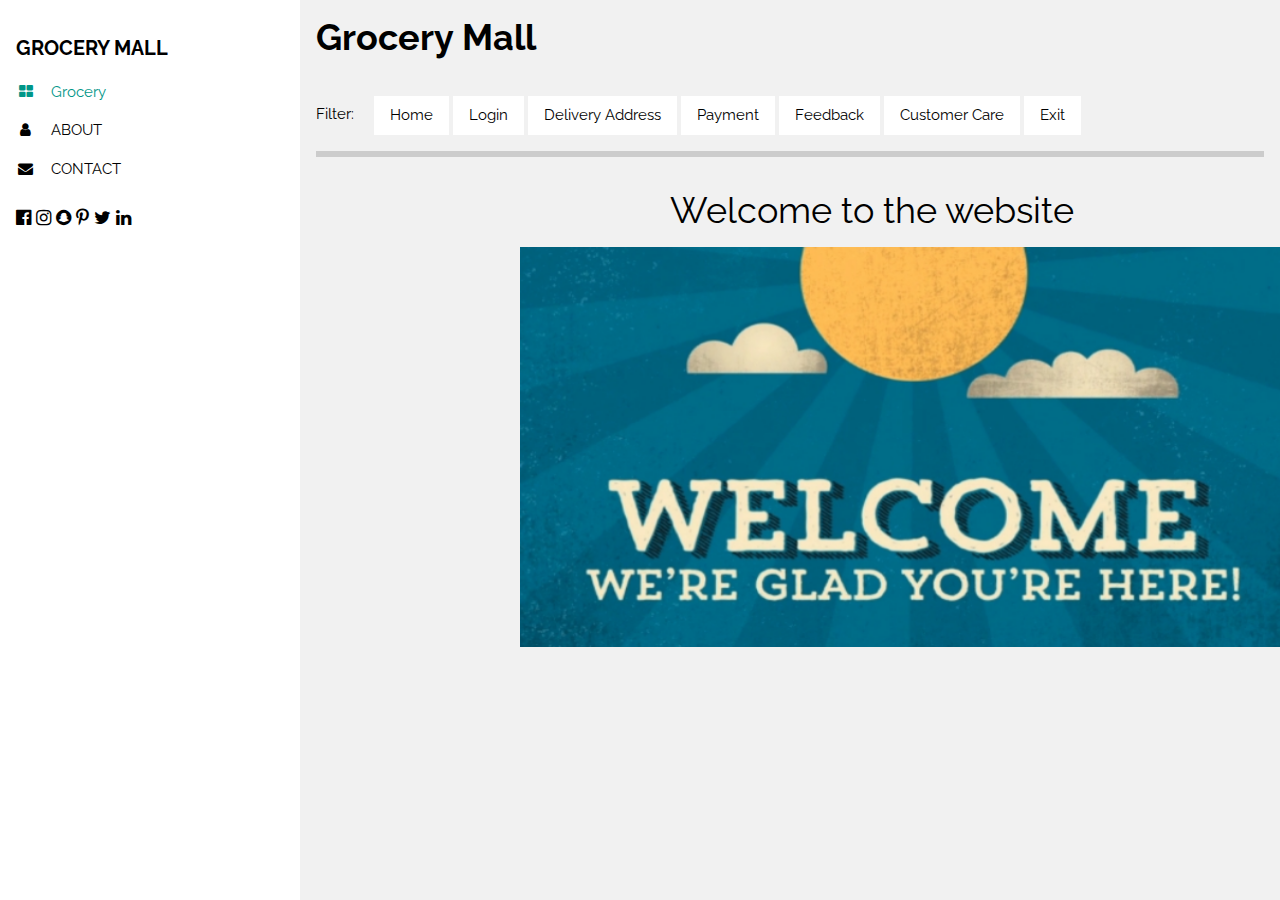
<file: index.html>
<!DOCTYP
E html>
<html>
<head>
<title>201IT216_Assignment_3</title>
<meta charset="UTF-8">
<meta name="viewport" content="width=device-width, initial-scale=1">
<link rel="stylesheet" href="https://www.w3schools.com/w3css/4/w3.css">
<link rel="stylesheet" href="https://fonts.googleapis.com/css?family=Raleway">
<link rel="stylesheet" href="https://cdnjs.cloudflare.com/ajax/libs/font-awesome/4.7.0/css/font-awesome.min.css">
<style>
      #confirmation {
        display: none;
        position: fixed;
        top: 50%;
        left: 50%;
        transform: translate(-50%, -50%);
        background-color: white;
        width: 300px;
        padding: 20px;
        border: 1px solid black;
        text-align: center;
        font-size: 20px;
      }
body,h1,h2,h3,h4,h5,h6 {font-family: "Raleway", sans-serif}
footer {
  background-color: #333;
  color: #fff;
  padding: 20px;
  text-align: center;
}
/* Style for the form element */
form {
    margin: 20px auto;
    padding: 20px;
    max-width: 500px;
    background-color: #fff;
    border-radius: 10px;
    box-shadow: 0px 0px 10px rgba(0,0,0,0.3);
}

/* Style for the label element */
label {
    display: block;
    margin-bottom: 10px;
    color: #333;
    font-size: 16px;
}

/* Style for the input element */
input[type="text"], input[type="email"], input[type="password"], input[type="tel"] {
    width: 100%;
    padding: 10px;
    border: 2px solid black;
    border-color: black;
    border-radius: 5px;
    margin-bottom: 20px;
    box-sizing: border-box;
    font-size: 16px;
}

/* Style for the submit button */
input[type="submit"] {
    background-color: #333;
    color: #fff;
    border: none;
    padding: 10px 20px;
    border-radius: 5px;
    font-size: 16px;
    cursor: pointer;
}

/* Style for the form validation error message */
.error {
    color: red;
    font-size: 14px;
    margin-top: 5px;
}

</style>
<script>
    function validateForm() {
      var name = document.forms["myForm"]["name"].value;
      var email = document.forms["myForm"]["email"].value;
      var password = document.forms["myForm"]["password"].value;

      if (name != "Keerthana") {
        alert("Please enter valid name");
        return false;
      }

      if (email != "keerthana.201it26@nitk.edu.in") {
        alert("Please enter valid email");
        return false;
      }

      if (password != "123456") {
        alert("Please enter valid password");
        return false;
      }
    }
  </script>
</head>
<body class="w3-light-grey w3-content" style="max-width:1600px">

<!-- Sidebar/menu -->
<nav class="w3-sidebar w3-collapse w3-white w3-animate-left" style="z-index:3;width:300px;" id="mySidebar"><br>
  <div class="w3-container">
    <a href="#" onclick="w3_close()" class="w3-hide-large w3-right w3-jumbo w3-padding w3-hover-grey" title="close menu">
      <i class="fa fa-remove"></i>
    </a>
    <h4><b>GROCERY MALL</b></h4>
  </div>
  <div class="w3-bar-block">
    <a href="#portfolio" onclick="w3_close()" class="w3-bar-item w3-button w3-padding w3-text-teal"><i class="fa fa-th-large fa-fw w3-margin-right"></i>Grocery</a> 
    <a href="#about" onclick="w3_close()" class="w3-bar-item w3-button w3-padding"><i class="fa fa-user fa-fw w3-margin-right"></i>ABOUT</a> 
    <a href="#contact" onclick="w3_close()" class="w3-bar-item w3-button w3-padding"><i class="fa fa-envelope fa-fw w3-margin-right"></i>CONTACT</a>
  </div>
  <div class="w3-panel w3-large">
    <i class="fa fa-facebook-official w3-hover-opacity"></i>
    <i class="fa fa-instagram w3-hover-opacity"></i>
    <i class="fa fa-snapchat w3-hover-opacity"></i>
    <i class="fa fa-pinterest-p w3-hover-opacity"></i>
    <i class="fa fa-twitter w3-hover-opacity"></i>
    <i class="fa fa-linkedin w3-hover-opacity"></i>
  </div>
</nav>

<!-- Overlay effect when opening sidebar on small screens -->
<div class="w3-overlay w3-hide-large w3-animate-opacity" onclick="w3_close()" style="cursor:pointer" title="close side menu" id="myOverlay"></div>

<!-- !PAGE CONTENT! -->
<div class="w3-main" style="margin-left:300px">

  <!-- Header -->
  <header id="portfolio">
    <span class="w3-button w3-hide-large w3-xxlarge w3-hover-text-grey" onclick="w3_open()"><i class="fa fa-bars"></i></span>
    <div class="w3-container">
    <h1><b>Grocery Mall</b></h1>
    <div class="w3-section w3-bottombar w3-padding-16">
      <span class="w3-margin-right">Filter:</span> 
      <a href="index.html"><button class="w3-button w3-white w3-hide-small">Home</button></a>
      <a href="login.html"><button class="w3-button w3-white">Login</button></a>
      <a href="delivery details.html"><button class="w3-button w3-white w3-hide-small">Delivery Address</button></a>
      <a href="payment.html"><button class="w3-button w3-white w3-hide-small">Payment</button></a>
      <a href="feedback.html"><button class="w3-button w3-white w3-hide-small">Feedback</button></a>
      <a href="customer care.html"><button class="w3-button w3-white w3-hide-small">Customer Care</button></a>
      <a href="logout.html"><button class="w3-button w3-white w3-hide-small">Exit</button></a>

    </div>
    </div>
<!-- <div id="display" style="margin-left: 17px ;" onclick="display1()"><b>Response Time</b></div>
    </div> -->
  </header>
  

<div id="thank-you">
      <h1 style="margin-left: 370px;">Welcome to the website</h1>
      <img src="hi.png" alt="Description of the image" width="800" height="400" style="margin-left:220px">

<!-- End page content -->
</div>



<script>
// Script to open and close sidebar
function w3_open() {
    document.getElementById("mySidebar").style.display = "block";
    document.getElementById("myOverlay").style.display = "block";
}
 
function w3_close() {
    document.getElementById("mySidebar").style.display = "none";
    document.getElementById("myOverlay").style.display = "none";
}
</script>

</body>
</html>
</file>
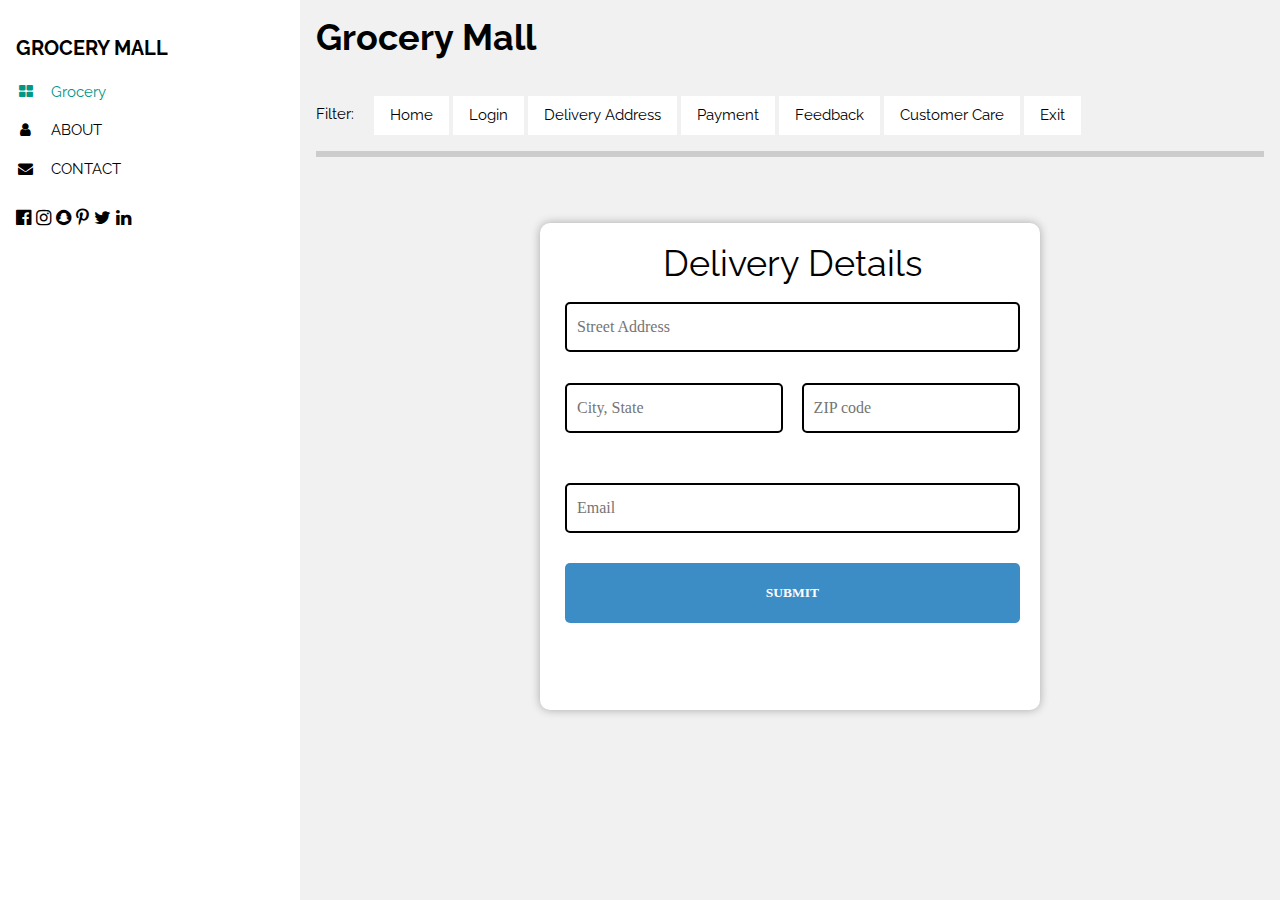
<file: delivery details.html>
<!DOCTYP
E html>
<html>
<head>
<title>201IT216_Assignment_3</title>
<meta charset="UTF-8">
<meta name="viewport" content="width=device-width, initial-scale=1">
<link rel="stylesheet" href="https://www.w3schools.com/w3css/4/w3.css">
<link rel="stylesheet" href="https://fonts.googleapis.com/css?family=Raleway">
<link rel="stylesheet" href="https://cdnjs.cloudflare.com/ajax/libs/font-awesome/4.7.0/css/font-awesome.min.css">
<style>
      #confirmation {
        display: none;
        position: fixed;
        top: 50%;
        left: 50%;
        transform: translate(-50%, -50%);
        background-color: white;
        width: 300px;
        padding: 20px;
        border: 1px solid black;
        text-align: center;
        font-size: 20px;
      }
body,h1,h2,h3,h4,h5,h6 {font-family: "Raleway", sans-serif}
footer {
  background-color: #333;
  color: #fff;
  padding: 20px;
  text-align: center;
}
/* Style for the form element */
form {
    margin: 20px auto;
    padding: 20px;
    max-width: 500px;
    background-color: #fff;
    border-radius: 10px;
    box-shadow: 0px 0px 10px rgba(0,0,0,0.3);
}

/* Style for the label element */
label {
    display: block;
    margin-bottom: 10px;
    color: #333;
    font-size: 16px;
}

/* Style for the input element */
input[type="text"], input[type="email"], input[type="password"], input[type="tel"] {
    width: 100%;
    padding: 10px;
    border: 2px solid black;
    border-color: black;
    border-radius: 5px;
    margin-bottom: 20px;
    box-sizing: border-box;
    font-size: 16px;
}

/* Style for the submit button */
input[type="submit"] {
    background-color: #333;
    color: #fff;
    border: none;
    padding: 10px 20px;
    border-radius: 5px;
    font-size: 16px;
    cursor: pointer;
}

/* Style for the form validation error message */
.error {
    color: red;
    font-size: 14px;
    margin-top: 5px;
}

</style>
<script>
    function validateForm() {
      var name = document.forms["myForm"]["name"].value;
      var email = document.forms["myForm"]["email"].value;
      var password = document.forms["myForm"]["password"].value;

      if (name != "Keerthana") {
        alert("Please enter valid name");
        return false;
      }

      if (email != "keerthana.201it26@nitk.edu.in") {
        alert("Please enter valid email");
        return false;
      }

      if (password != "123456") {
        alert("Please enter valid password");
        return false;
      }
    }
  </script>
</head>
<body class="w3-light-grey w3-content" style="max-width:1600px">

<!-- Sidebar/menu -->
<nav class="w3-sidebar w3-collapse w3-white w3-animate-left" style="z-index:3;width:300px;" id="mySidebar"><br>
  <div class="w3-container">
    <a href="#" onclick="w3_close()" class="w3-hide-large w3-right w3-jumbo w3-padding w3-hover-grey" title="close menu">
      <i class="fa fa-remove"></i>
    </a>
    <h4><b>GROCERY MALL</b></h4>
  </div>
  <div class="w3-bar-block">
    <a href="#portfolio" onclick="w3_close()" class="w3-bar-item w3-button w3-padding w3-text-teal"><i class="fa fa-th-large fa-fw w3-margin-right"></i>Grocery</a> 
    <a href="#about" onclick="w3_close()" class="w3-bar-item w3-button w3-padding"><i class="fa fa-user fa-fw w3-margin-right"></i>ABOUT</a> 
    <a href="#contact" onclick="w3_close()" class="w3-bar-item w3-button w3-padding"><i class="fa fa-envelope fa-fw w3-margin-right"></i>CONTACT</a>
  </div>
  <div class="w3-panel w3-large">
    <i class="fa fa-facebook-official w3-hover-opacity"></i>
    <i class="fa fa-instagram w3-hover-opacity"></i>
    <i class="fa fa-snapchat w3-hover-opacity"></i>
    <i class="fa fa-pinterest-p w3-hover-opacity"></i>
    <i class="fa fa-twitter w3-hover-opacity"></i>
    <i class="fa fa-linkedin w3-hover-opacity"></i>
  </div>
</nav>

<!-- Overlay effect when opening sidebar on small screens -->
<div class="w3-overlay w3-hide-large w3-animate-opacity" onclick="w3_close()" style="cursor:pointer" title="close side menu" id="myOverlay"></div>

<!-- !PAGE CONTENT! -->
<div class="w3-main" style="margin-left:300px">

  <!-- Header -->
  <header id="portfolio">
    <span class="w3-button w3-hide-large w3-xxlarge w3-hover-text-grey" onclick="w3_open()"><i class="fa fa-bars"></i></span>
    <div class="w3-container">
    <h1><b>Grocery Mall</b></h1>
    <div class="w3-section w3-bottombar w3-padding-16">
      <span class="w3-margin-right">Filter:</span> 
      <a href="index.html"><button class="w3-button w3-white w3-hide-small">Home</button></a>
      <a href="login.html"><button class="w3-button w3-white">Login</button></a>
      <a href="delivery details.html"><button class="w3-button w3-white w3-hide-small">Delivery Address</button></a>
      <a href="payment.html"><button class="w3-button w3-white w3-hide-small">Payment</button></a>
      <a href="feedback.html"><button class="w3-button w3-white w3-hide-small">Feedback</button></a>
      <a href="customer care.html"><button class="w3-button w3-white w3-hide-small">Customer Care</button></a>
      <a href="logout.html"><button class="w3-button w3-white w3-hide-small">Exit</button></a>
        
    </div>
    </div>
<!-- <div id="display" style="margin-left: 17px ;" onclick="display1()"><b>Response Time</b></div>
    </div> -->
  </header>
  
  <link rel="stylesheet" href="payment_css.css" type="text/css">
  <script>
    function payment()
{ 
  
  var vaddress=document.getElementById("address").value;
  
  var vcity=document.getElementById("city").value;
  
  var vzipcode=document.getElementById("zipcode").value;
  var vemail=document.getElementById("eemail").value;
  
  
  //alert("hello");
  let a=0;
  let b=0;
  let c=0;
  let d=0;
  let e=0;
  let f=0;
  let g=0;
  let h=0;
  let text;
  //alert("lleleel");
  var regex =/^[A-Z][a-z]*$/;

  if(vaddress.length<10)
  {
      text = "Please Enter valid Address";
  document.getElementById('error_address').innerHTML = text;
  document.getElementById('address').style.borderColor = "red";
  }
  else if(vaddress.length >=10)
{
  text = "";
  document.getElementById('error_address').innerHTML = text;
  document.getElementById('address').style.borderColor = "green";
  e=1;
}


if(vcity.length<5)
{
    text = "Please Enter valid city";
document.getElementById('error_city').innerHTML = text;
document.getElementById('city').style.borderColor = "red";
}
else if(vcity.length >=5)
{
text = "";
document.getElementById('error_city').innerHTML = text;
document.getElementById('city').style.borderColor = "green";
f=1;
}

if(vzipcode.length>6 || vzipcode.length<6)
    {
    text = "Please Enter valid Zipcode";
    document.getElementById('error_zipcode').innerHTML = text;
    document.getElementById('zipcode').style.borderColor = "red";
    }
    else if(vzipcode.length ==6)
  {
    text = "";
    document.getElementById('error_zipcode').innerHTML = text;
    document.getElementById('zipcode').style.borderColor = "green";
    g=1;
  }


  if(vemail.indexOf("@") == -1 || vemail.length < 4)
  {
    text = "Please Enter valid Email";
    document.getElementById('error_email').innerHTML = text;
    document.getElementById('eemail').style.borderColor = "red";
    
  }
  else if(vemail.indexOf("@") == 1 || vemail.length > 4)
  {
    text = "";
    document.getElementById('error_email').innerHTML = text;
    document.getElementById('eemail').style.borderColor = "green";
    h=1;
  }
  if(e==1 && f==1 && g==1 && h==1 )
  {
    alert("Details submitted Successfull!");
    return true;
  }
  else
  {
    return false;
  }
}

  </script>
  <div class="body-text">

    <form onsubmit="return payment()";>
    <div class="form-container">
            <div class="personal-information">
              
              <h1>Delivery Details</h1>
              
            </div> <br>

            <div class="space">
              <input type="text" name="streetaddress" id="address"  placeholder="Street Address"/>
              <div class="error" id="error_address" style="color: red;"></div>
            </div>
            
            <div class="column-left">
              <input  type="text" name="city"  id="city"   placeholder="City, State"/>
              <div class="error" id="error_city" style="color: red;"></div>
            </div>
            
            <div  class="column-right">
              <input type="text" name="zipcode"  id="zipcode"   placeholder="ZIP code"/>
              <div class="error" id="error_zipcode" style="color: red;"></div>
            </div>
            
            <div class="space">
              <input type="text" name="email" id="eemail"   placeholder="Email"/>
              <div class="error" id="error_email" style="color: red;"></div>
            </div>
            
            <input  type="submit" value="Submit"><br><br>
            <!-- <a href="login_page.html"> after submitting click here to,login</a> -->
      </div>
      
    </form>
  </div>

<!-- End page content -->
</div>



<script>
// Script to open and close sidebar
function w3_open() {
    document.getElementById("mySidebar").style.display = "block";
    document.getElementById("myOverlay").style.display = "block";
}
 
function w3_close() {
    document.getElementById("mySidebar").style.display = "none";
    document.getElementById("myOverlay").style.display = "none";
}
</script>

</body>
</html>
</file>
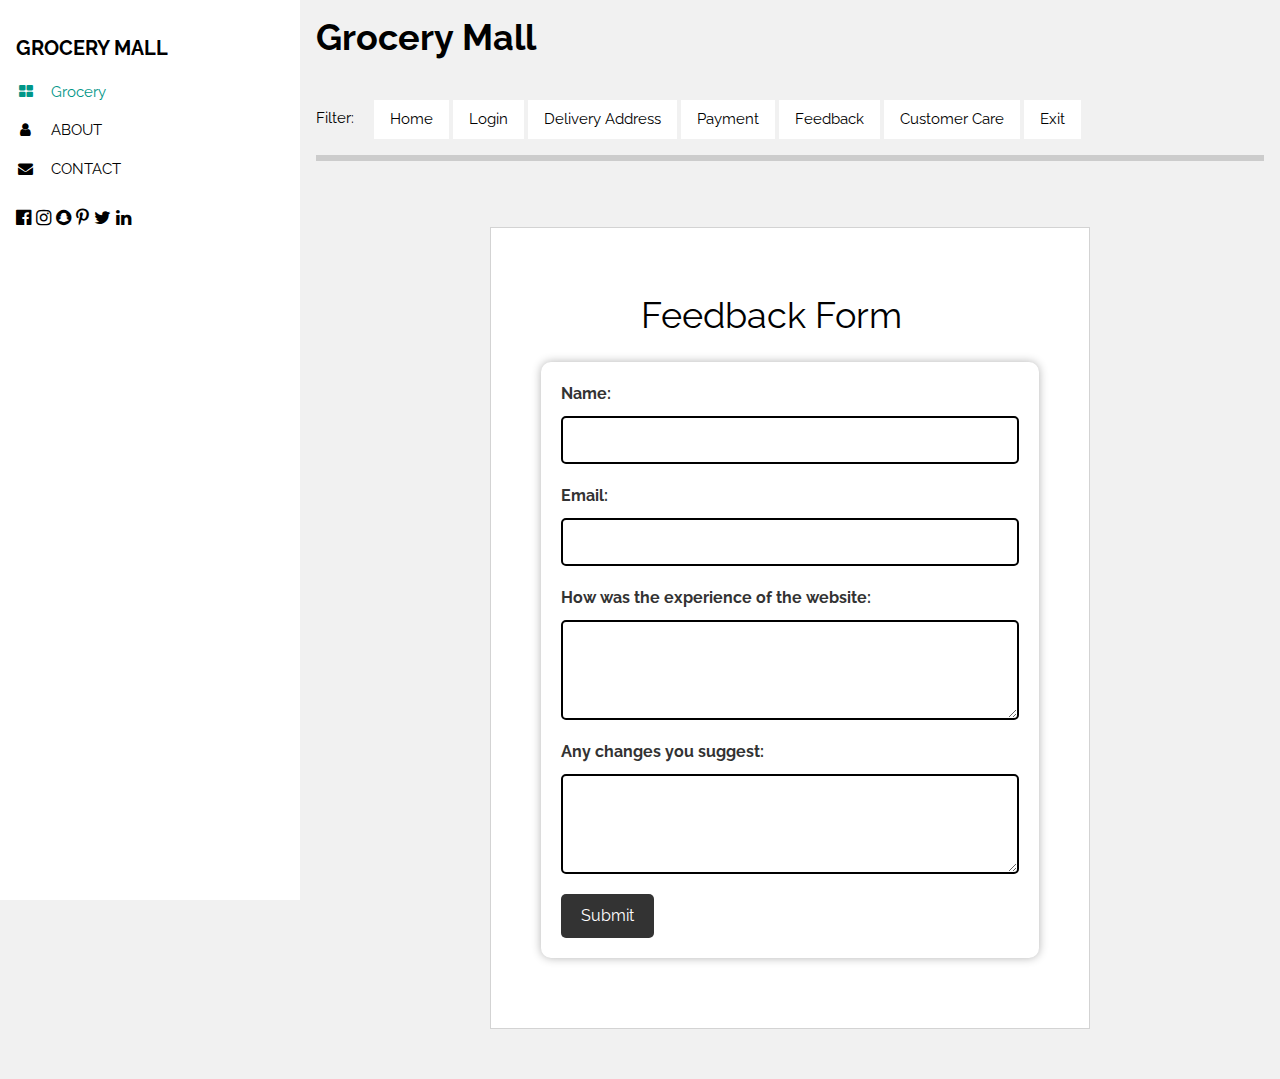
<file: feedback.html>
<!DOCTYP
E html>
<html>
<head>
<title>201IT216_Assignment_3</title>
<meta charset="UTF-8">
<meta name="viewport" content="width=device-width, initial-scale=1">
<link rel="stylesheet" href="https://www.w3schools.com/w3css/4/w3.css">
<link rel="stylesheet" href="https://fonts.googleapis.com/css?family=Raleway">
<link rel="stylesheet" href="https://cdnjs.cloudflare.com/ajax/libs/font-awesome/4.7.0/css/font-awesome.min.css">
<style>
  #feedback-form {
        background-color: white;
        width: 600px;
        margin: 50px auto;
        padding: 50px;
        border: 1px solid #D3D3D3;
      }h1 {
        font-size: 36px;
        margin-bottom: 20px;
      }

      label {
        display: block;
        margin-bottom: 10px;
        font-size: 18px;
        font-weight: bold;
      }

      input[type="text"],
      input[type="email"],
      textarea {
        width: 100%;
        padding: 10px;
        border: 1px solid #D3D3D3;
        border-radius: 5px;
        font-size: 16px;
        margin-bottom: 20px;
      }

      textarea {
        height: 100px;
      }

      button[type="submit"] {
        background-color: #4CAF50;
        color: white;
        padding: 10px 20px;
        border: none;
        border-radius: 5px;
        font-size: 18px;
        cursor: pointer;
      }

      button[type="submit"]:hover {
        background-color: #3E8E41;
      }
      #confirmation {
        display: none;
        position: fixed;
        top: 50%;
        left: 50%;
        transform: translate(-50%, -50%);
        background-color: white;
        width: 300px;
        padding: 20px;
        border: 1px solid black;
        text-align: center;
        font-size: 20px;
      }
body,h1,h2,h3,h4,h5,h6 {font-family: "Raleway", sans-serif}
footer {
  background-color: #333;
  color: #fff;
  padding: 20px;
  text-align: center;
}
/* Style for the form element */
form {
    margin: 20px auto;
    padding: 20px;
    max-width: 500px;
    background-color: #fff;
    border-radius: 10px;
    box-shadow: 0px 0px 10px rgba(0,0,0,0.3);
}

/* Style for the label element */
label {
    display: block;
    margin-bottom: 10px;
    color: #333;
    font-size: 16px;
}

/* Style for the input element */
input[type="text"], input[type="email"], input[type="password"], input[type="tel"] {
    width: 100%;
    padding: 10px;
    border: 2px solid black;
    border-color: black;
    border-radius: 5px;
    margin-bottom: 20px;
    box-sizing: border-box;
    font-size: 16px;
}

/* Style for the submit button */
input[type="submit"] {
    background-color: #333;
    color: #fff;
    border: none;
    padding: 10px 20px;
    border-radius: 5px;
    font-size: 16px;
    cursor: pointer;
}

/* Style for the form validation error message */
.error {
    color: red;
    font-size: 14px;
    margin-top: 5px;
}

</style>
<script>
    function validateForm() {
      var name = document.forms["myForm"]["name"].value;
      var email = document.forms["myForm"]["email"].value;
      var password = document.forms["myForm"]["password"].value;

      if (name != "Keerthana") {
        alert("Please enter valid name");
        return false;
      }

      if (email != "keerthana.201it216@nitk.edu.in") {
        alert("Please enter valid email");
        return false;
      }

      if (password != "123456") {
        alert("Please enter valid password");
        return false;
      }
    }
  </script>
</head>
<body class="w3-light-grey w3-content" style="max-width:1600px">

<!-- Sidebar/menu -->
<nav class="w3-sidebar w3-collapse w3-white w3-animate-left" style="z-index:3;width:300px;" id="mySidebar"><br>
  <div class="w3-container">
    <a href="#" onclick="w3_close()" class="w3-hide-large w3-right w3-jumbo w3-padding w3-hover-grey" title="close menu">
      <i class="fa fa-remove"></i>
    </a>
    <h4><b>GROCERY MALL</b></h4>
  </div>
  <div class="w3-bar-block">
    <a href="#portfolio" onclick="w3_close()" class="w3-bar-item w3-button w3-padding w3-text-teal"><i class="fa fa-th-large fa-fw w3-margin-right"></i>Grocery</a> 
    <a href="#about" onclick="w3_close()" class="w3-bar-item w3-button w3-padding"><i class="fa fa-user fa-fw w3-margin-right"></i>ABOUT</a> 
    <a href="#contact" onclick="w3_close()" class="w3-bar-item w3-button w3-padding"><i class="fa fa-envelope fa-fw w3-margin-right"></i>CONTACT</a>
  </div>
  <div class="w3-panel w3-large">
    <i class="fa fa-facebook-official w3-hover-opacity"></i>
    <i class="fa fa-instagram w3-hover-opacity"></i>
    <i class="fa fa-snapchat w3-hover-opacity"></i>
    <i class="fa fa-pinterest-p w3-hover-opacity"></i>
    <i class="fa fa-twitter w3-hover-opacity"></i>
    <i class="fa fa-linkedin w3-hover-opacity"></i>
  </div>
</nav>

<!-- Overlay effect when opening sidebar on small screens -->
<div class="w3-overlay w3-hide-large w3-animate-opacity" onclick="w3_close()" style="cursor:pointer" title="close side menu" id="myOverlay"></div>

<!-- !PAGE CONTENT! -->
<div class="w3-main" style="margin-left:300px">

  <!-- Header -->
  <header id="portfolio">
    <span class="w3-button w3-hide-large w3-xxlarge w3-hover-text-grey" onclick="w3_open()"><i class="fa fa-bars"></i></span>
    <div class="w3-container">
    <h1><b>Grocery Mall</b></h1>
    <div class="w3-section w3-bottombar w3-padding-16">
      <span class="w3-margin-right">Filter:</span> 
      <a href="index.html"><button class="w3-button w3-white w3-hide-small">Home</button></a>
      <a href="login.html"><button class="w3-button w3-white">Login</button></a>
      <a href="delivery details.html"><button class="w3-button w3-white w3-hide-small">Delivery Address</button></a>
      <a href="payment.html"><button class="w3-button w3-white w3-hide-small">Payment</button></a>
      <a href="feedback.html"><button class="w3-button w3-white w3-hide-small">Feedback</button></a>
      <a href="customer care.html"><button class="w3-button w3-white w3-hide-small">Customer Care</button></a>
      <a href="logout.html"><button class="w3-button w3-white w3-hide-small">Exit</button></a>
        
    </div>
    </div>
<!-- <div id="display" style="margin-left: 17px ;" onclick="display1()"><b>Response Time</b></div>
    </div> -->
  </header>
  
<div id="feedback-form">
      <h1 style="margin-left: 100px;">Feedback Form</h1>
      <form action="#" method="post">
        <label for="name">Name:</label>
        <input type="text" id="name" name="name" required>

        <label for="email">Email:</label>
        <input type="email" id="email" name="email" required>

        <label for="message1">How was the experience of the website:</label>
        <textarea id="message" name="message" required style="border: 2px solid black"></textarea>

        <label for="message2">Any changes you suggest:</label>
        <textarea id="message" name="message" required style="border: 2px solid black"></textarea>
        <input type="submit" value="Submit">
      </form>
    </div>
<!-- End page content -->
</div>



<script>
// Script to open and close sidebar
function w3_open() {
    document.getElementById("mySidebar").style.display = "block";
    document.getElementById("myOverlay").style.display = "block";
}
 
function w3_close() {
    document.getElementById("mySidebar").style.display = "none";
    document.getElementById("myOverlay").style.display = "none";
}
</script>

</body>
</html>
</file>
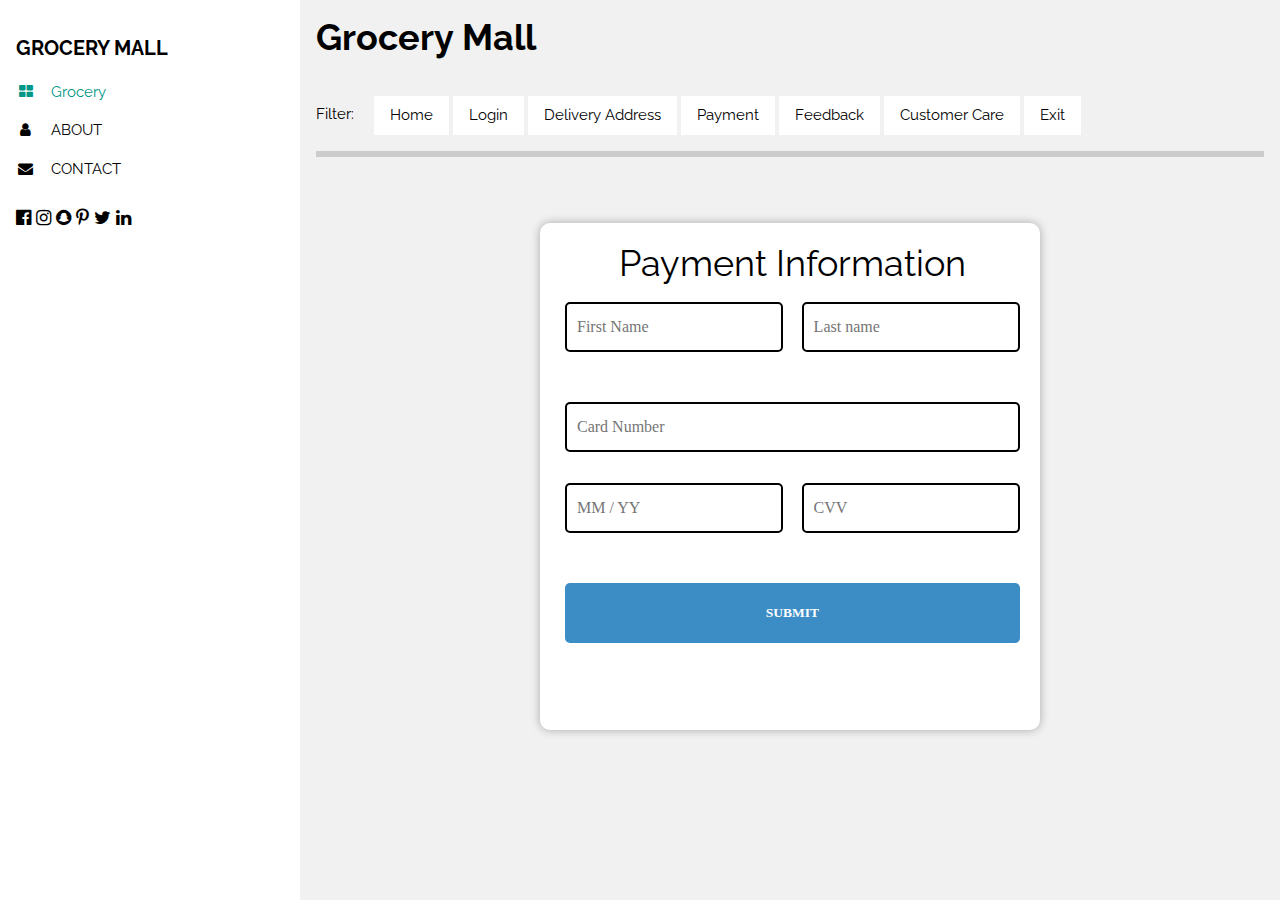
<file: payment.html>
<!DOCTYP
E html>
<html>
<head>
<title>201IT216_Assignment_2</title>
<meta charset="UTF-8">
<meta name="viewport" content="width=device-width, initial-scale=1">
<link rel="stylesheet" href="https://www.w3schools.com/w3css/4/w3.css">
<link rel="stylesheet" href="https://fonts.googleapis.com/css?family=Raleway">
<link rel="stylesheet" href="https://cdnjs.cloudflare.com/ajax/libs/font-awesome/4.7.0/css/font-awesome.min.css">
<style>
      #confirmation {
        display: none;
        position: fixed;
        top: 50%;
        left: 50%;
        transform: translate(-50%, -50%);
        background-color: white;
        width: 300px;
        padding: 20px;
        border: 1px solid black;
        text-align: center;
        font-size: 20px;
      }
body,h1,h2,h3,h4,h5,h6 {font-family: "Raleway", sans-serif}
footer {
  background-color: #333;
  color: #fff;
  padding: 20px;
  text-align: center;
}
/* Style for the form element */
form {
    margin: 20px auto;
    padding: 20px;
    max-width: 500px;
    background-color: #fff;
    border-radius: 10px;
    box-shadow: 0px 0px 10px rgba(0,0,0,0.3);
}

/* Style for the label element */
label {
    display: block;
    margin-bottom: 10px;
    color: #333;
    font-size: 16px;
}

/* Style for the input element */
input[type="text"], input[type="email"], input[type="password"], input[type="tel"] {
    width: 100%;
    padding: 10px;
    border: 2px solid black;
    border-color: black;
    border-radius: 5px;
    margin-bottom: 20px;
    box-sizing: border-box;
    font-size: 16px;
}

/* Style for the submit button */
input[type="submit"] {
    background-color: #333;
    color: #fff;
    border: none;
    padding: 10px 20px;
    border-radius: 5px;
    font-size: 16px;
    cursor: pointer;
}

/* Style for the form validation error message */
.error {
    color: red;
    font-size: 14px;
    margin-top: 5px;
}

</style>
<script>
    function validateForm() {
      var name = document.forms["myForm"]["name"].value;
      var email = document.forms["myForm"]["email"].value;
      var password = document.forms["myForm"]["password"].value;

      if (name != "Keerthana") {
        alert("Please enter valid name");
        return false;
      }

      if (email != "keerthana.201it26@nitk.edu.in") {
        alert("Please enter valid email");
        return false;
      }

      if (password != "123456") {
        alert("Please enter valid password");
        return false;
      }
    }
  </script>
</head>
<body class="w3-light-grey w3-content" style="max-width:1600px">

<!-- Sidebar/menu -->
<nav class="w3-sidebar w3-collapse w3-white w3-animate-left" style="z-index:3;width:300px;" id="mySidebar"><br>
  <div class="w3-container">
    <a href="#" onclick="w3_close()" class="w3-hide-large w3-right w3-jumbo w3-padding w3-hover-grey" title="close menu">
      <i class="fa fa-remove"></i>
    </a>
    <h4><b>GROCERY MALL</b></h4>
  </div>
  <div class="w3-bar-block">
    <a href="#portfolio" onclick="w3_close()" class="w3-bar-item w3-button w3-padding w3-text-teal"><i class="fa fa-th-large fa-fw w3-margin-right"></i>Grocery</a> 
    <a href="#about" onclick="w3_close()" class="w3-bar-item w3-button w3-padding"><i class="fa fa-user fa-fw w3-margin-right"></i>ABOUT</a> 
    <a href="#contact" onclick="w3_close()" class="w3-bar-item w3-button w3-padding"><i class="fa fa-envelope fa-fw w3-margin-right"></i>CONTACT</a>
  </div>
  <div class="w3-panel w3-large">
    <i class="fa fa-facebook-official w3-hover-opacity"></i>
    <i class="fa fa-instagram w3-hover-opacity"></i>
    <i class="fa fa-snapchat w3-hover-opacity"></i>
    <i class="fa fa-pinterest-p w3-hover-opacity"></i>
    <i class="fa fa-twitter w3-hover-opacity"></i>
    <i class="fa fa-linkedin w3-hover-opacity"></i>
  </div>
</nav>

<!-- Overlay effect when opening sidebar on small screens -->
<div class="w3-overlay w3-hide-large w3-animate-opacity" onclick="w3_close()" style="cursor:pointer" title="close side menu" id="myOverlay"></div>

<!-- !PAGE CONTENT! -->
<div class="w3-main" style="margin-left:300px">

  <!-- Header -->
  <header id="portfolio">
    <span class="w3-button w3-hide-large w3-xxlarge w3-hover-text-grey" onclick="w3_open()"><i class="fa fa-bars"></i></span>
    <div class="w3-container">
    <h1><b>Grocery Mall</b></h1>
    <div class="w3-section w3-bottombar w3-padding-16">
      <span class="w3-margin-right">Filter:</span> 
      <a href="index.html"><button class="w3-button w3-white w3-hide-small">Home</button></a>
      <a href="login.html"><button class="w3-button w3-white">Login</button></a>
      <a href="delivery details.html"><button class="w3-button w3-white w3-hide-small">Delivery Address</button></a>
      <a href="payment.html"><button class="w3-button w3-white w3-hide-small">Payment</button></a>
      <a href="feedback.html"><button class="w3-button w3-white w3-hide-small">Feedback</button></a>
      <a href="customer care.html"><button class="w3-button w3-white w3-hide-small">Customer Care</button></a>
      <a href="logout.html"><button class="w3-button w3-white w3-hide-small">Exit</button></a>
        
    </div>
    </div>
<!-- <div id="display" style="margin-left: 17px ;" onclick="display1()"><b>Response Time</b></div>
    </div> -->
  </header>
  
  <link rel="stylesheet" href="payment_css.css" type="text/css">
  <script>
    function payment()
{ //alert("hello");
  var vfirstname=document.getElementById("firstname").value;
  
  var vlastname=document.getElementById("lastname").value;
  
  var vcardnumber=document.getElementById("cardnumber").value;
  
  var vcvv=document.getElementById("cvv").value;
  
  //alert("hello");
  let a=0;
  let b=0;
  let c=0;
  let d=0;
  let e=0;
  let f=0;
  let g=0;
  let h=0;
  let text;
  //alert("lleleel");
  var regex =/^[A-Z][a-z]*$/;

  if(regex.test(vfirstname))
    {
    text = "";
    document.getElementById('error_firstname').innerHTML = text;
    document.getElementById('firstname').style.borderColor = "green";
    a=1;
    }
    else 
  {
    text = "Please Enter valid First Name";
    document.getElementById('error_firstname').innerHTML = text;
    document.getElementById('firstname').style.borderColor = "red";
  }

  if(regex.test(vlastname))
    {
    text = "";
    document.getElementById('error_lastname').innerHTML = text;
    document.getElementById('lastname').style.borderColor = "green";
    b=1;
    }
    else 
  {
    text = "Please Enter valid Last Name";
    document.getElementById('error_lastname').innerHTML = text;
    document.getElementById('lastname').style.borderColor = "red";
  }

  if(vcardnumber.length>16 || vcardnumber.length<16)
    {
    text = "Please Enter valid Cardnumber (length should be 16)";
    document.getElementById('error_number').innerHTML = text;
    document.getElementById('cardnumber').style.borderColor = "red";
    }
    else if(vcardnumber.length ==16)
  {
    text = "";
    document.getElementById('error_number').innerHTML = text;
    document.getElementById('cardnumber').style.borderColor = "green";
    c=1;
  }

  if(vcvv.length>3 || vcvv.length<3)
    {
    text = "Please Enter valid CVV";
    document.getElementById('error_cvv').innerHTML = text;
    document.getElementById('cvv').style.borderColor = "red";
    }
    else if(vcvv.length ==3)
  {
    text = "";
    document.getElementById('error_cvv').innerHTML = text;
    document.getElementById('cvv').style.borderColor = "green";
    d=1;
  }
  if(a==1 && b==1 && c==1 && d==1 )
  {
    alert("Payment Successfull!");
    return true;
  }
  else
  {
    return false;
  }
}

  </script>
  <div class="body-text">

    <form onsubmit="return payment()";>
    <div class="form-container">
            <div class="personal-information">
              
              <h1>Payment Information</h1>
              
            </div> <br>

            <div class="column-left">
              <input  type="text" name="first-name" id="firstname" placeholder="First Name"/>
              <div class="error" id="error_firstname" style="color: red;"></div>
            </div>
            
            <div class="column-right">
              <input  type="text" name="last-name" id="lastname" placeholder="Last name"/>
              <div class="error" id="error_lastname" style="color: red;"></div>
            </div>
            
            <div class="space">
              <input type="text" name="number" id="cardnumber" placeholder="Card Number"/>
              <div class="error" id="error_number" style="color: red;"></div>
            </div>
            
            <div   class="column-left">
              <input type="text" name="expiry" id="expiry" placeholder="MM / YY"/>
              <div class="error" id="error_expiry" style="color: red;"></div>
            </div>
            
            <div class="column-right">
              <input  type="text" name="CVV" id="cvv" placeholder="CVV"/>
              <div class="error" id="error_cvv" style="color: red;"></div>
            </div>
          
            <input  type="submit" value="Submit"><br><br>
            <!-- <a href="login_page.html"> after submitting click here to,login</a> -->
      </div>
      
    </form>
  </div>

<!-- End page content -->
</div>



<script>
// Script to open and close sidebar
function w3_open() {
    document.getElementById("mySidebar").style.display = "block";
    document.getElementById("myOverlay").style.display = "block";
}
 
function w3_close() {
    document.getElementById("mySidebar").style.display = "none";
    document.getElementById("myOverlay").style.display = "none";
}
</script>

</body>
</html>
</file>
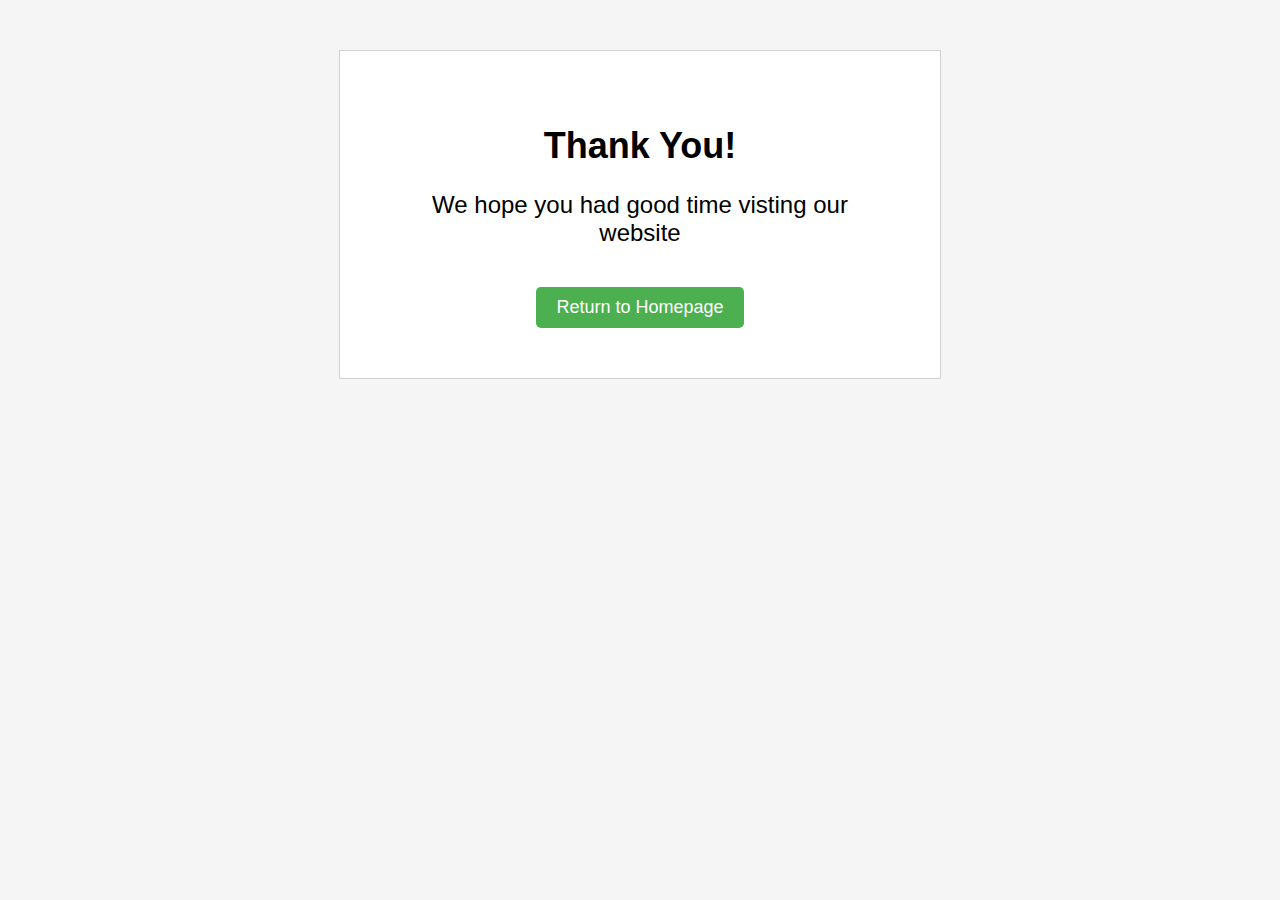
<file: thank you.html>
<!DOCTYPE html>
<html>
  <head>
    <meta charset="UTF-8">
    <title>Thank You!</title>
    <style>
      body {
        background-color: #F5F5F5;
        font-family: Arial, sans-serif;
      }

      #thank-you {
        background-color: white;
        width: 500px;
        margin: 50px auto;
        padding: 50px;
        border: 1px solid #D3D3D3;
        text-align: center;
      }

      h1 {
        font-size: 36px;
        margin-bottom: 20px;
      }

      p {
        font-size: 24px;
        margin-bottom: 40px;
      }

      button {
        background-color: #4CAF50;
        color: white;
        padding: 10px 20px;
        border: none;
        border-radius: 5px;
        font-size: 18px;
        cursor: pointer;
      }

      button:hover {
        background-color: #3E8E41;
      }
    </style>
  </head>
  <body>
    <div id="thank-you">
      <h1>Thank You!</h1>
      <p>We hope you had good time visting our website</p>
      <a href="index.html"><button>Return to Homepage</button></a>
    </div>
  </body>
</html>
</file>
<file: payment_css.css>
.body-text {
  padding: 30px 20px 50px 20px;
  font-family: "Roboto";
  font-size: 1em;
  color: #333;
  text-align: center;
  line-height: 1.2em;
}
.form-container {
  flex-direction: column;
  justify-content: center;
  align-items: center;
  padding-left: 5px;
  padding-bottom: 30px;
}
.card-wrapper {
  background-color: #70d3ec;
  width: 100%;
  display: flex;

}
.personal-information {
  color: black;
  padding: 1px 0;
  text-align: center;
}

input {
  margin: 1px 0;
  padding-left: 3%;
  font-size: 14px;
}
input[type="text"]{
  display: block;
  height: 50px;
  width: 100%;
  
}
input[type="email"]{
  display: block;
  height: 50px;
  width: 100%;
  
}
input[type="submit"]{
  display: block;
  height: 60px;
  width: 100%;
  
  background-color: #3C8DC5;
  color: #fff;
  margin-top: 2px;
  font-size: 0.9em;
  text-transform: uppercase;
  font-weight: bold;
}
input[type="submit"]:hover{
  background-color: #6FB7E9;
  transition: 0.3s ease;
}
.column-left {
  width: 48%;
  float: left;
  margin-bottom: 30px;
}
.column-right {
  width: 48%;
  float: right;
}
.space{
  margin-bottom: 30px;
}

.error{
  color: white;
}
</file>
